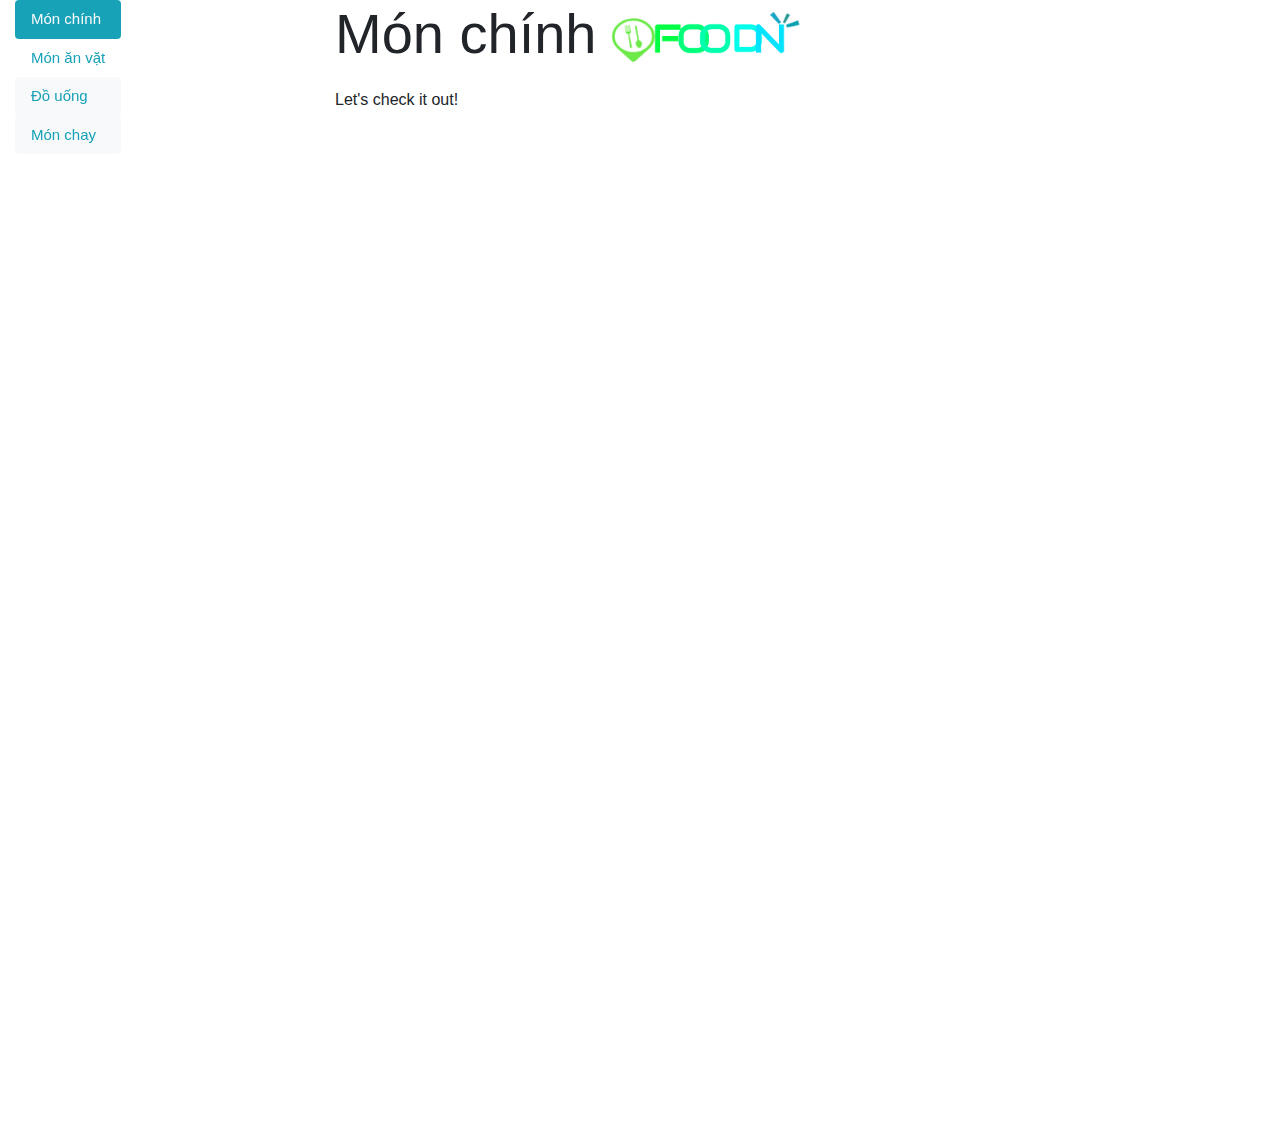
<file: 2ndHomePage.html>
<!DOCTYPE html>
<html lang="en">
<head>
	  <meta charset="utf-8">
	  <meta name="viewport" content="width=device-width, initial-scale=1">
	  <link rel="stylesheet" href="https://maxcdn.bootstrapcdn.com/bootstrap/4.1.3/css/bootstrap.min.css">
	  <link rel="stylesheet" type="text/css" href="style.css">
	  <script src="https://ajax.googleapis.com/ajax/libs/jquery/3.3.1/jquery.min.js"></script>
	  <script src="https://cdnjs.cloudflare.com/ajax/libs/popper.js/1.14.3/umd/popper.min.js"></script>
	  <script src="https://maxcdn.bootstrapcdn.com/bootstrap/4.1.3/js/bootstrap.min.js"></script>
  <style>

  body {
  	position: relative;
  }

  ul.nav-pills {
      position: fixed;

  }
  div.col-8 div {
      height: 150px;
  }
  </style>

</head>
<body data-spy="scroll" data-target="#myScrollspy" data-offset="1">
  <div class="container-fluid">
    <div class="row" >
      <nav class="col-sm-3 col-4" id="myScrollspy">
        <ul class="nav nav-pills flex-column">
          <li class="nav-item">
            <a class="nav-link active bg-info text-light" href="#section1">Món chính</a>
          </li>
           <li class="nav-item">
            <a class="nav-link text-info" href="#section2">Món ăn vặt</a>
          </li>
           <li class="nav-item">
            <a class="nav-link bg-light text-info" href="#section3">Đồ uống</a>
          </li>
           <li class="nav-item">
            <a class="nav-link bg-light text-info" href="#section4">Món chay</a>
          </li>
        </ul>
      </nav>
     <div class="col-sm-9 col-8" >
          <p id="section1" class="display-4">Món chính <img src="src/logo-sm.png" height="68px" width="189px"></p>
          <p>Let's check it out!</p>
          <iframe style="border-width: 0px;" src="mon_chinh.html" class="container-fluid" height="1000px;"></iframe>
          <!-- <h1>Món ăn vặt</h1>
          <p>Try to scroll this page and look at the menu while scrolling!</p>
          <h1 id="section3">Đồ uống</h1>
          <p>Try to scroll this page and look at the menu while scrolling!</p>
          <br><br><br>
          <h1>Món chay</h1>
          <p>Try to scroll this page and look at the menu while scrolling!</p> -->
     </div>
   </div>
 </div>
</body>
</html>
</file>
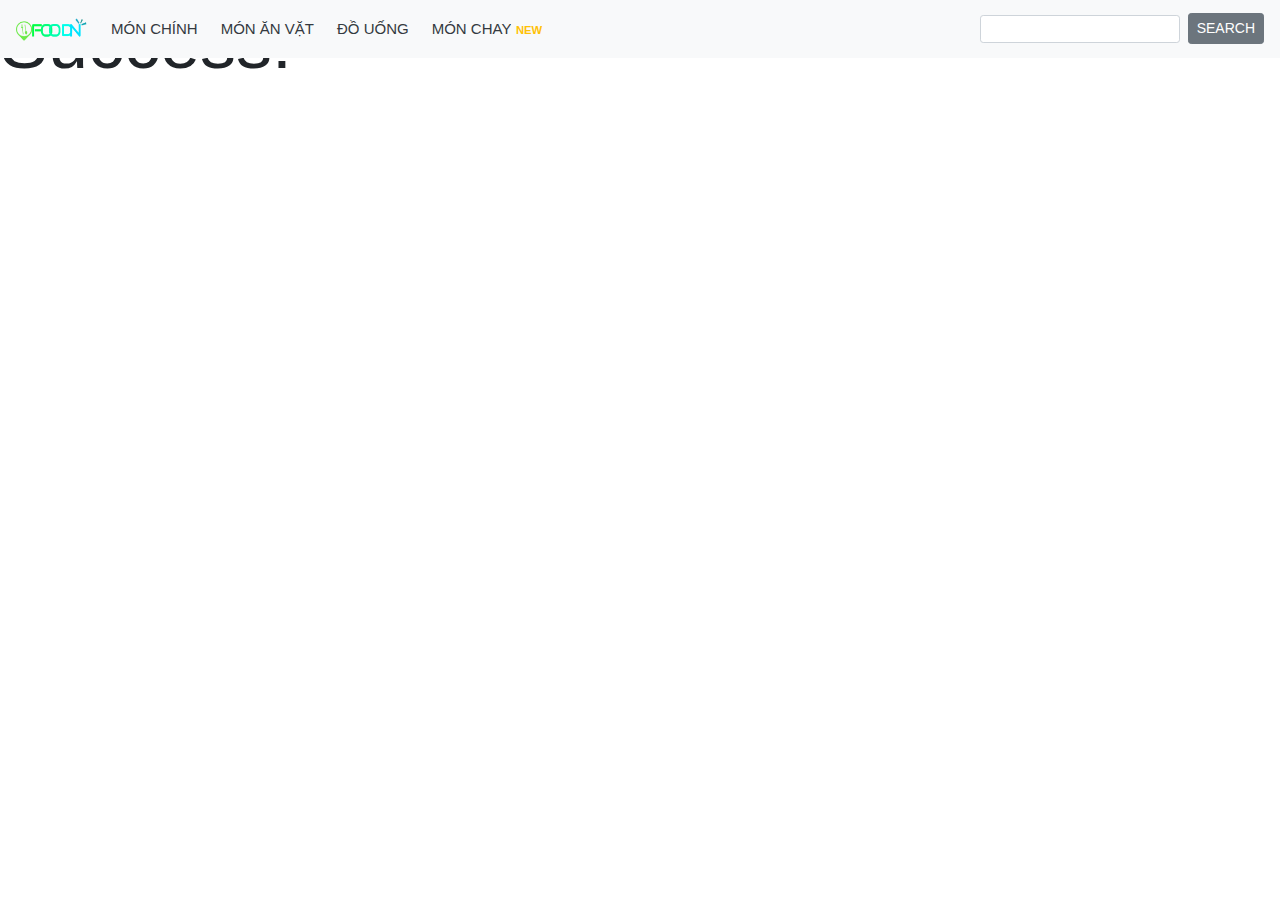
<file: admin_home_page.html>
<!DOCTYPE html>
<html lang="en">
<head>
  <title>Trang đăng nhập</title>
  <meta charset="utf-8">
  <meta name="viewport" content="width=device-width, initial-scale=1">
  <link rel="stylesheet" href="https://maxcdn.bootstrapcdn.com/bootstrap/4.1.3/css/bootstrap.min.css">
  <link rel="stylesheet" type="text/css" href="style.css">
  <script src="https://ajax.googleapis.com/ajax/libs/jquery/3.3.1/jquery.min.js"></script>
  <script src="https://cdnjs.cloudflare.com/ajax/libs/popper.js/1.14.3/umd/popper.min.js"></script>
  <script src="https://maxcdn.bootstrapcdn.com/bootstrap/4.1.3/js/bootstrap.min.js"></script>
</head>
<body>
	<div>
		<nav class="navbar navbar-expand-sm navbar-dark justify-content-center bg-light fixed-top">
			<a class="navbar-brand" href="#">
				<img src="src/logo.png" style="width: 71px; height:30px; ">
			</a>
			<button class="navbar-toggler" type="button" data-toggle="collapse" data-target="#collapsibleNavbar">
            	<span class="navbar-toggler-icon bg-info"></span>
         	</button>
			<div class="collapse navbar-collapse" id="collapsibleNavbar">
				<ul class="navbar-nav">
		  			<li class="nav-item">
		  				<a href="#" class="nav-link text-dark" >MÓN CHÍNH </a>
		  			</li>
		  			<li class="nav-item">
		  				<a href="#" class="nav-link text-dark ">MÓN ĂN VẶT </a>
		  			</li>
		  			<li class="nav-item">
		  				<a href="#" class="nav-link text-dark ">ĐỒ UỐNG</a>
		  			</li>
		  			<li class="nav-item">
		  				<a href="#" class="nav-link text-dark">MÓN CHAY<span style="height: 13px; " class="badge badge-light text-warning"><b>NEW</b></span></a>
		  			</li>
		  		</ul>
	  		</div>
			<form class="form-inline nav-item" >
	   		    <input class="nav-link form-control form-control-sm mr-sm-2" style="width: 200px; height: 28px;" type="text" placeholder="">
	    		<button class="nav-link-sm btn btn-secondary btn-sm" type="submit">SEARCH</button>
	  		</form>
		</nav>
	</div>
	<div>
		<p class="display-3">Success!</p>
	</div>
</body>
</file>
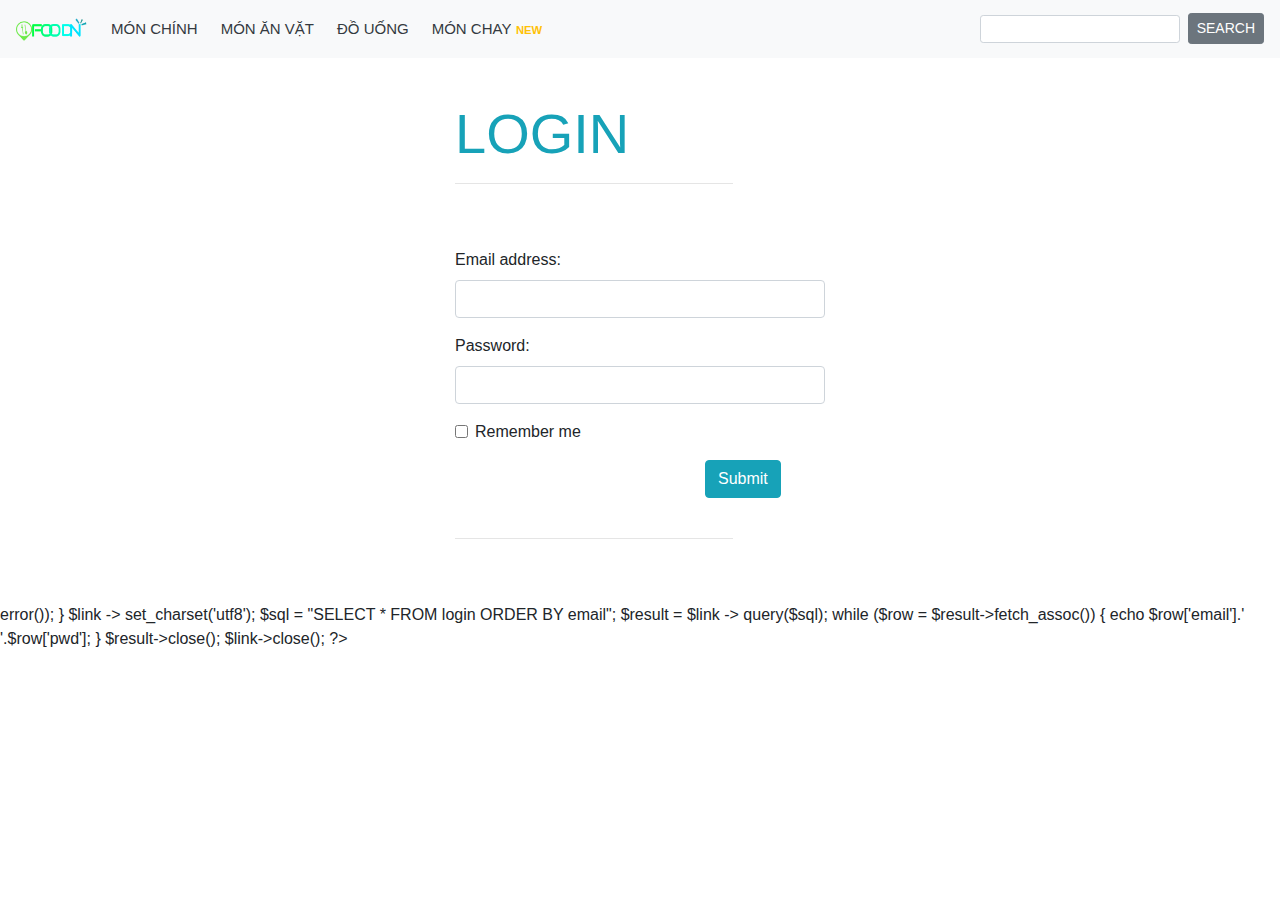
<file: login.html>
<!DOCTYPE html>
<html lang="en">
<head>
  <title>Trang đăng nhập</title>
  <meta charset="utf-8">
  <meta name="viewport" content="width=device-width, initial-scale=1">
  <link rel="stylesheet" href="https://maxcdn.bootstrapcdn.com/bootstrap/4.1.3/css/bootstrap.min.css">
  <link rel="stylesheet" type="text/css" href="style.css">
  <script src="https://ajax.googleapis.com/ajax/libs/jquery/3.3.1/jquery.min.js"></script>
  <script src="https://cdnjs.cloudflare.com/ajax/libs/popper.js/1.14.3/umd/popper.min.js"></script>
  <script src="https://maxcdn.bootstrapcdn.com/bootstrap/4.1.3/js/bootstrap.min.js"></script>
</head>
<body>
	<div>
		<nav class="navbar navbar-expand-sm navbar-dark justify-content-center bg-light fixed-top">
			<a class="navbar-brand" href="#">
				<img src="src/logo.png" style="width: 71px; height:30px; ">
			</a>
			<button class="navbar-toggler" type="button" data-toggle="collapse" data-target="#collapsibleNavbar">
            	<span class="navbar-toggler-icon bg-info"></span>
         	</button>
			<div class="collapse navbar-collapse" id="collapsibleNavbar">
				<ul class="navbar-nav">
		  			<li class="nav-item">
		  				<a href="#" class="nav-link text-dark" >MÓN CHÍNH </a>
		  			</li>
		  			<li class="nav-item">
		  				<a href="#" class="nav-link text-dark ">MÓN ĂN VẶT </a>
		  			</li>
		  			<li class="nav-item">
		  				<a href="#" class="nav-link text-dark ">ĐỒ UỐNG</a>
		  			</li>
		  			<li class="nav-item">
		  				<a href="#" class="nav-link text-dark">MÓN CHAY<span style="height: 13px; " class="badge badge-light text-warning"><b>NEW</b></span></a>
		  			</li>
		  		</ul>
	  		</div>
			<form class="form-inline nav-item" >
	   		    <input class="nav-link form-control form-control-sm mr-sm-2" style="width: 200px; height: 28px;" type="text" placeholder="">
	    		<button class="nav-link-sm btn btn-secondary btn-sm" type="submit">SEARCH</button>
	  		</form>
		</nav>
	</div>
	<div style="margin-top: 100px; width: 400px;" class="container container-fluid">
		<p class="display-4 text-info">LOGIN</p>
		<hr width="75%" align="left">
		<br><br>
		<form action="handle_login.php" method="POST">
			<div class="form-group">
				<label for="email">Email address: </label>
				<input type="email" id="email" name="input1" class="form-control">
			</div>
			<div class="form-group">
				<label for="pwd">Password:</label>
				<input type="password" id="pwd" name="input2" class="form-control">
			</div>
			<div class="form-group form-check">
   				<label class="form-check-label">
      			<input class="form-check-input" type="checkbox"> Remember me
    			</label>
  			</div>
  			<button style="margin-left: 250px;" type="submit" id="btn_login" class="btn btn-info">Submit</button>
  			<br><br><hr width="75%" align="left">
		</form>
	</div>
	<br><br>
	
	<?php 
		$link = new mysqli ('localhost','root','','foodn');
		if(!$link){
			die('Connection failed: '.$link->error());
		}

		$link -> set_charset('utf8');
		$sql = "SELECT * FROM login ORDER BY email";
		$result = $link -> query($sql);	

		while ($row = $result->fetch_assoc()) {
			echo $row['email'].'<br>'.$row['pwd'];
		}

		$result->close();
		$link->close();

	?>

</body>
</html>
</file>
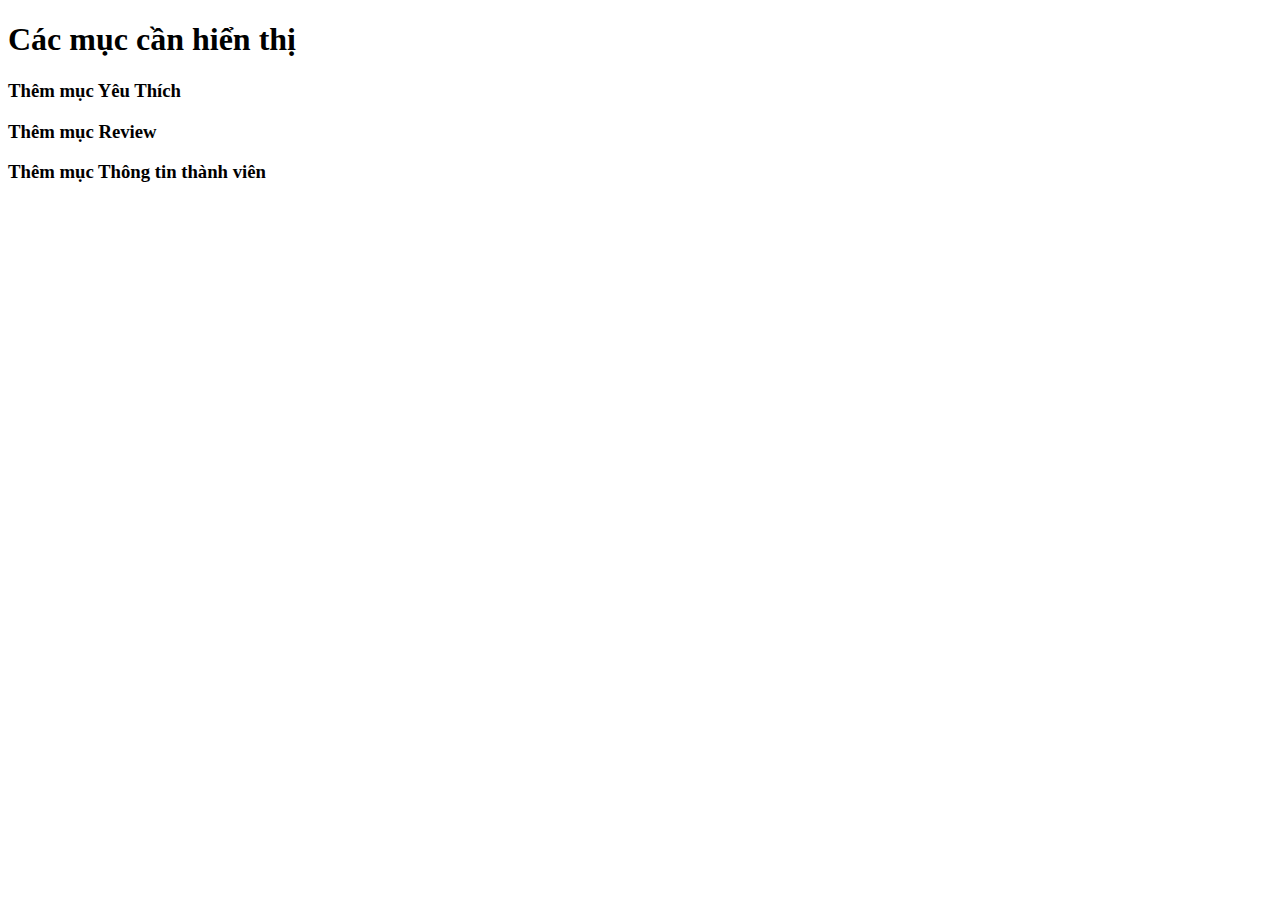
<file: member_page.html>
<!DOCTYPE html>
<html>
<head>
	<title></title>
</head>
<body>
	<h1>Các mục cần hiển thị</h1>
	<h3>Thêm mục Yêu Thích</h3>
	<h3>Thêm mục Review </h3>
	<h3>Thêm mục Thông tin thành viên</h3>
</body>
</html>
</file>
<file: style.css>
@font-face {
  font-family: medium-content-sans-serif-font;
  font-style: normal;
  font-weight: 700;
  src: url([data-uri])
}

@font-face {
  font-family: medium-content-serif-font;
  font-style: normal;
  font-weight: 400;
  src: url([data-uri])
}

h1 {
  text-align: left;
  font-family: medium-content-sans-serif-font, sans-serif;
  position: relative;
  line-height: 60%;
  font-size: 34px;
  color: rgba(0, 0, 0, .8);
  line-height: 1;
}

body{
	overflow-y: auto;	
}

nav li {
	padding-right: 7px;
}

nav button {
	padding-right: 10px;
}

#btn_login {
	margin-left: 10px;
}

/*#carousel_logo_slide1 {
	
	margin-bottom: 150px;
	margin-left: 950px;
	width: 160px;
	height: 58px;
}*/

#carousel_caption_slide1 {
	margin-bottom: 220px;	
	margin-right: 520px;
}

#carousel_caption_slide2 {
	margin-bottom: 249px;
	margin-left: 650px;
}

#carousel_caption_slide3 {
	margin-bottom: 49px;
	margin-left: 720px;
	color: #58595b;
}

#carousel_caption_slide4 {
	margin-bottom: 425px;
}

.carousel-indicators li {
  width: 11px;
  height: 11px;
  border-radius: 100%;
}

.carousel-indicators .active {
    width: 11px;
  	height: 11px;
  	border-radius: 100%;
    
}

li a {
	font-size: 15px;
}

#btn_login {
	margin-left: 10px;
}
</file>
